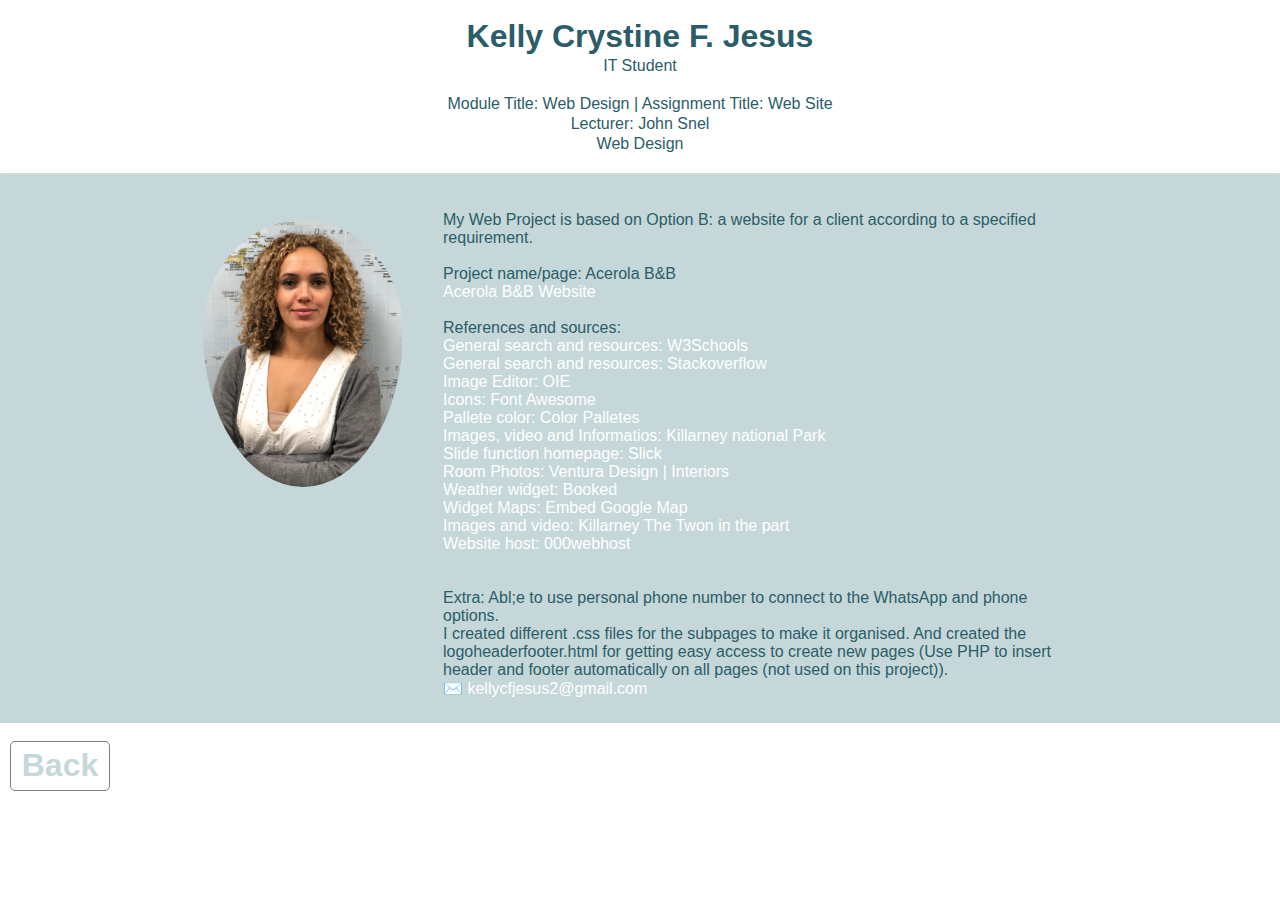
<file: webDesign - Kelly/kelly.html>
<!DOCTYPE html>
<html lang="en">

<head>
    <meta charset="UTF-8">
    <meta name="viewport" content="width=device-width, initial-scale=1.0">
    <link rel="stylesheet" type="text/css" href="./css/main.css">
    <title>Acerola B&B | Kelly Profile</title>
    <style>
        .profile {
            padding-left: 200px;
            overflow: auto;
        }

        img {
            border-radius: 50%;
            float: left;
            padding-top: 45px;
        }

        div.profile {
            border: 3px solid transparent;
            background: #c5d7d9;
            color: #2a5d68;
            height: 550px;
            border-top: 2px solid #d6d6d6;
            display: flex;
            padding-right: 200px;
        }
    </style>
</head>

<body>

    <!-- start page content -->
    <div> &nbsp;
        <h1 id="title-toppage"> Kelly Crystine F. Jesus</h1>
        <p id="subtitle-toppage">IT Student</p><br>
        <p id="subtitle-toppage">Module Title: Web Design | Assignment Title: Web Site</p>
        <p id="subtitle-toppage">Lecturer: John Snel</p>
        <p id="subtitle-toppage">Web Design</p>
    </div><br>

    <div class="profile">
        <a class="profile-box" href="https://www.linkedin.com/in/kelly-crystine-f-jesus-b2b510b6" target="_blank"
            alt="Profile Picture" title="LinkedIn"><img src="img/KellyProfile.jpeg"
                style="width:200px;margin-right:40px;" /></a>

        <p><br>
            <br>My Web Project is based on Option B: a website for a client according to a specified requirement.<br>
            <br> Project name/page: Acerola B&B<br>
            <a href="https://acerolabnb.000webhostapp.com/index.html" target="blank">Acerola B&B Website</a><br>
            <br> References and sources:<br>
            <a href="https://www.w3schools.com/" target="blank">General search and resources: W3Schools </a><br>
            <a href="https://stackoverflow.com//" target="blank">General search and resources: Stackoverflow</a><br>
            <a href="https://www.online-image-editor.com/" target="blank">Image Editor: OIE</a><br>
            <a href="https://fontawesome.com/" target="blank">Icons: Font Awesome</a><br>
            <a href="https://colorpalettes.net/" target="blank">Pallete color: Color Palletes</a><br>
            <a href="https://www.killarneynationalpark.ie/" target="blank">Images, video and Informatios: Killarney national Park</a><br>
            <a href="https://kenwheeler.github.io/slick/" target="blank">Slide function homepage: Slick</a><br>
            <a href="https://ventura.ie/country-castles-urban-boltholes-work-hospitality/" target="blank">Room Photos:
                Ventura Design | Interiors</a><br>
            <a href="https://www.booked.net/?page=weather_widget_customize&type=1&cityid=996" target="blank">Weather widget: Booked</a><br>
            <a href="https://www.embedgooglemap.net/" target="blank">Widget Maps: Embed Google Map</a><br>
            <a href="https://killarney.ie/" target="blank">Images and video: Killarney The Twon in the part</a><br>
            <a href="https://www.000webhost.com/" target="blank">Website host: 000webhost</a><br>
            <br>
            <br> Extra: Abl;e to use personal phone number to connect to the WhatsApp and phone options. <br>
            I created different .css files for the subpages to make it organised. And created the logoheaderfooter.html for 
            getting easy access to create new pages (Use PHP to insert header and footer automatically on all pages (not used on this project)). <br>
            ✉️<a href="mailto:kellycfjesus2@gmail.com" target="blank">
                <email@ class="com">kellycfjesus2@gmail.com
            </a>
    </div>
    <!--/ end page content -->

    <!--start back link-->
    <br>
    <div class="titles">
        <h1><a href="https://acerolabnb.000webhostapp.com/index.html">Back</a></h1><br>
    </div>
    <!--/end back link-->





</body>
</html>
</file>
<file: webDesign - Kelly/css/main.css>
body {
    display: flex;
    min-height: 100vh;
    flex-direction: column;
    font-family: 'Open Sans';
    background-color: white;
}

.container {
    flex: 1;    /* same as flex-grow: 1; */
}

* {
    box-sizing: border-box;
    font-family: ’Lato’, sans-serif;
    margin: 0; 
    padding: 0;
}

h1, h2,h3,p{
    color: #2a5d68;
}

ul {
    list-style: none;
    padding-left: 0;
}


/* logo*************************************** */
.logo a:hover {
    text-decoration: none;
}
.logo{
    background-color: whitesmoke;
    padding: 5px 20px;
}

/* navegation*************************************** */

nav {
    background: #7f8181;
    padding: 5px 20px;
}
ul {
    list-style-type: none;
}
a {
    color: white;
    text-decoration: none;
}
a:hover {
    text-decoration: underline;
}
.welcome a:hover {
    text-decoration: none;
}
.menu li {
    font-size: 16px;
    padding: 15px 5px;
    white-space: nowrap;
}
.welcome a,
.toggle a {
    font-size: 20px;
}
.button.secondary {
    border-bottom: 1px #444 solid;
}
/* Mobile menu */
.menu {
    display: flex;
    flex-wrap: wrap;
    justify-content: space-between;
    align-items: center;
    text-transform: uppercase;
}
/* 'one' before the last child */
.menu li:nth-last-child(3) {
    text-transform: lowercase;
}
.toggle {
    order: 1;
}
.item.button {
    order: 2;
}
.item {
    width: 100%;
    text-align: center;
    order: 3;
    display: none;
}
.item.active {
    display: block;
}
/* Tablet menu */
@media all and (min-width: 600px) {
    .menu {
        justify-content: center;
    }
    .welcome {
        flex: 1;
    }
    .toggle {
        flex: 1;
        text-align: right;
    }
    .item.button {
        width: auto;
        order: 1;
        display: block;
    }
    .toggle {
        order: 2;
    }
    .button.secondary {
        border: 0;
    }
    .button a {
        padding: 7.5px 15px;
        background: #2a5d68;
        border: 1px #006d6d solid;
        border-radius: 4px;  
    }
    .button.secondary a {
        background: transparent; 
        border-radius: 4px;   
    }
    .button a:hover {
        text-decoration: none;
    }
    .button:not(.secondary) a:hover {
        background: #006d6d;
        border-color: #005959;
    }
    .button.secondary a:hover {
        color: #ddd;
    } 
}
/* Desktop menu */
@media all and (min-width: 900px) {
    .item {
        display: block;
        width: auto;
    }
    .toggle {
        display: none;
    }
    .welcome  {
        order: 0;
    }
    .item {
        order: 1;
    }
    .button {
        order: 2;
    }
    .menu li {
        padding: 15px 10px;
    }
    .menu li.button {
        padding-right: 0;
    }
}

/* geral input style + read more/read less button**************************************************/
input[type=text], input[type=email], input[type=date], button[id="myreadBtn"], 
select,
textarea {
    width: 100%;
    padding: 12px;
    border: 1px solid #ccc;
    border-radius: 4px;
    box-sizing: border-box;
    margin-top: 6px;
    margin-bottom: 16px;
    resize: vertical;
}
input[type="submit"] { /* geral submit style ******************************/
    background-color:  #7dbbb9;
    color: #E5E5E5;
    cursor: pointer;
    border-radius: 5px;
    border: 0;
    padding: 0.625rem 0.9375rem;
    margin-top: 0.3125rem;
}


/* Next & previous buttons - Slick.com***********************************************************************************/
button.slick-prev {
    position: absolute;
    top: 1%;
    height: 400px;
    width: 200px;
    padding: 16px;
    margin-top: -50px;
    background-color: transparent;
    font-size: 0px;
    z-index: 3;
    border: transparent;
    user-select: none;
    -webkit-user-select: none;
    left: 1%;
}

button.slick-next {
    position: absolute;
    top: 1%;
    height: 400px;
    width: 200px;
    padding: 16px;
    margin-top: -50px;
    background-color: transparent;
    font-size: 0px;
    z-index: 3;
    border: transparent;
    user-select: none;
    -webkit-user-select: none;
    right: 1%;
}

/*slide buttons***********************************************************************************/
/* button bottom slide page */
button.slick-prev:hover, .slick-next:hover {
    background-color: #d8d3d0 ;
    opacity:0.1;
    }
    .slick-list {
        width: 100%!important;
    }
    .slick-initialized {
        overflow: hidden;
    }
     .slick-dots li button { /*style the botton dots */
            font-size: 0px;
            border: 2px solid #dcdbe1;
            opacity: 0.5;
            width: 35px;
            height: 5px;
            background: transparent;
            border-radius: 20%;
            cursor: pointer;       
    }
     .slick-dots {
            margin: 0 auto;
            width: 100%;
            position: absolute;
            left: 45%;           
            top: 440px;
    }
    li.slick-active button { /*style the colour inside the botton dots */
    background: #7dbbb9;
    }
    .slick-dots li { /*space between dots*/
    padding-left: 10px;
    display: inline-block;
    }

     /*text home page *****************************************************************************************/
     .text-highlight {
        text-align: center;
        padding-top: 15px;
        padding-bottom: 15px;
    }
    .text-highlight strong{
        color: rgb(21, 116, 45);
    }

    .text-highlight h1 {
        text-transform: none;
        font-size: 30px;
        color: #818181;
    }
    .text-highlight p {
        font-size: 15px;
        color: #9a9a9a;
        padding-left: 40px;
        padding-right: 40px;
    }


/*back button***********************************************************************************************/ 
.titles{
    padding-left: 10px;
    }
    .titles a{
    border: 1px solid gray;
    width: 100px;
    height: 50px;
    padding-top: 5px;
    margin-right: 5px;
    text-align: center;
    display: inline-block;
    color: #c5d7d9;
    text-decoration: none;
    font-size: 1em;
    border-radius: 5px;
    transition: all .3s;
    }
    .titles a:hover{
    border: 1px solid #2a5d68;
    color: #7dbbb9;
    opacity: 0.7;
    transition: all .3s;
    }
/*/ends back button*****************************************************************************/

/*home gallery photos*******************************************************************************/
div.homephoto {
    border: 1px solid #ccc;
  }
  
  div.homephoto:hover {
    border: 1px solid #777;
  }
  
  div.homegallery img {
    width: 100%;
    height: 300px;
  }
  
  div.homedesc {
    padding: 15px;
    text-align: center;
    
  }
  
  .homegallery {
    padding: 0 6px;
    float: left;
    width: 24.99999%;
    padding-top: 15px;
    padding-bottom: 15px;
  }

  div.homedesc {
    padding: 15px;
    text-align: center;
    color: gray;
}
  
  @media only screen and (max-width: 700px) {
    .homegallery {
      width: 49.99999%;
      margin: 6px 0;
    }
  }
  
  @media only screen and (max-width: 500px) {
    .homegallery {
      width: 100%;
    }
  }  
  
/*startd infoFrames******************************************************************************/  
.infoframe { /* logo image position*/ 
    float: left;
    width: 33.33%; 
    text-align: center;
}
.infoframe img { /* logo image location*/ 
cursor: pointer;
margin: 0;
padding-top: 1em;
vertical-align: middle;
 
}   
.infoframe img:hover { /*image moviment*/
    margin-top: 10px!important;
    position: relative!important;
}    
.infoframe iframe:hover { /*image  moviment*/
    margin-top: 10px!important;
    position: relative!important;
}
.contentinfo {/*define collumn size - background*/
height: 170px;
border-top: 1px solid #efefef;
}

.contentinfo img { 
margin-top: 20px;
border-radius: 10px;
}
.contentinfo iframe { /*google maps - logoBox*/
margin-top: 20px;
border-radius: 10px;
}
/*ends infoFrames******************************************************************************/

/*starts footer*************************************************************************************/
footer {
    background-color: #7f8181;
    color: #bbb;
    line-height: 1.5;
}
footer a {
    text-decoration: none;
    color: #eee;
}
a:hover {
    text-decoration: underline;
}
.ft-title {
    color: #fff;
    font-family: ’Merriweather’, serif;
    font-size: 1.375rem;
    padding-bottom: 0.625rem;
}
.ft-main {
    padding: 1.25rem 1.875rem;
    display: flex;
    flex-wrap: wrap;
}
.ft-main-item {
    padding: 1.25rem;
    min-width: 12.5rem /*200px*/;
}

form {
    display: flex;
    flex-wrap: wrap;
}


.ft-social {
    padding: 0 1.875rem 1.25rem;
}
.ft-social-list {
    display: flex;
    justify-content: center;
    border-top: 1px #777 solid; 
    padding-top: 1.25rem;
}
.ft-social-list li {
    margin: 0.5rem;
    font-size: 1.25rem;
}
.ft-legal {
    padding: 0.9375rem 1.875rem;
    background-color: #333;
}
.ft-legal ul li a{
    color: #777;
}
.ft-legal-list {
    width: 100%;
    display: flex;
    flex-wrap: wrap;
}
.ft-legal-list li {
    margin: 0.125rem 0.625rem;
    white-space: nowrap;
}
/* one before the last child */
.ft-legal-list li:nth-last-child(2) {
    flex: 1;       /* same as flex-grow: 1; */
}



@media only screen and (min-width: 29.8125rem /*477px*/) {
    .ft-main {
        justify-content: space-around;
    }
}
@media only screen and (min-width: 77.5rem /*1240px*/ ) {
    .ft-main {
        justify-content: space-evenly;
    }
}

/*ends footer*/


/*start </style> top of extra pages***********************************/
#title-toppage {
    color: #2a5d68;
    padding-bottom: 2px;
    text-align: center;
}
#subtitle-toppage {
    color: #2a5d68;
    padding-bottom: 2px;
    text-align: center;
}


/*back to top button ************************************************/
#mytopBtn {
    display: none;
    position: fixed;
    bottom: 50px;
    right: 30px;
    z-index: 99;
    font-size: 18px;
    border: none;
    outline: none;
    background-color: #2a5d68;
    opacity: 0.5;
    color: white;
    cursor: pointer;
    padding: 10px;
    border-radius: 4px;
    height: 36px;
  }
  
  #mytopBtn:hover {
    background-color: #555;
  }
</file>
